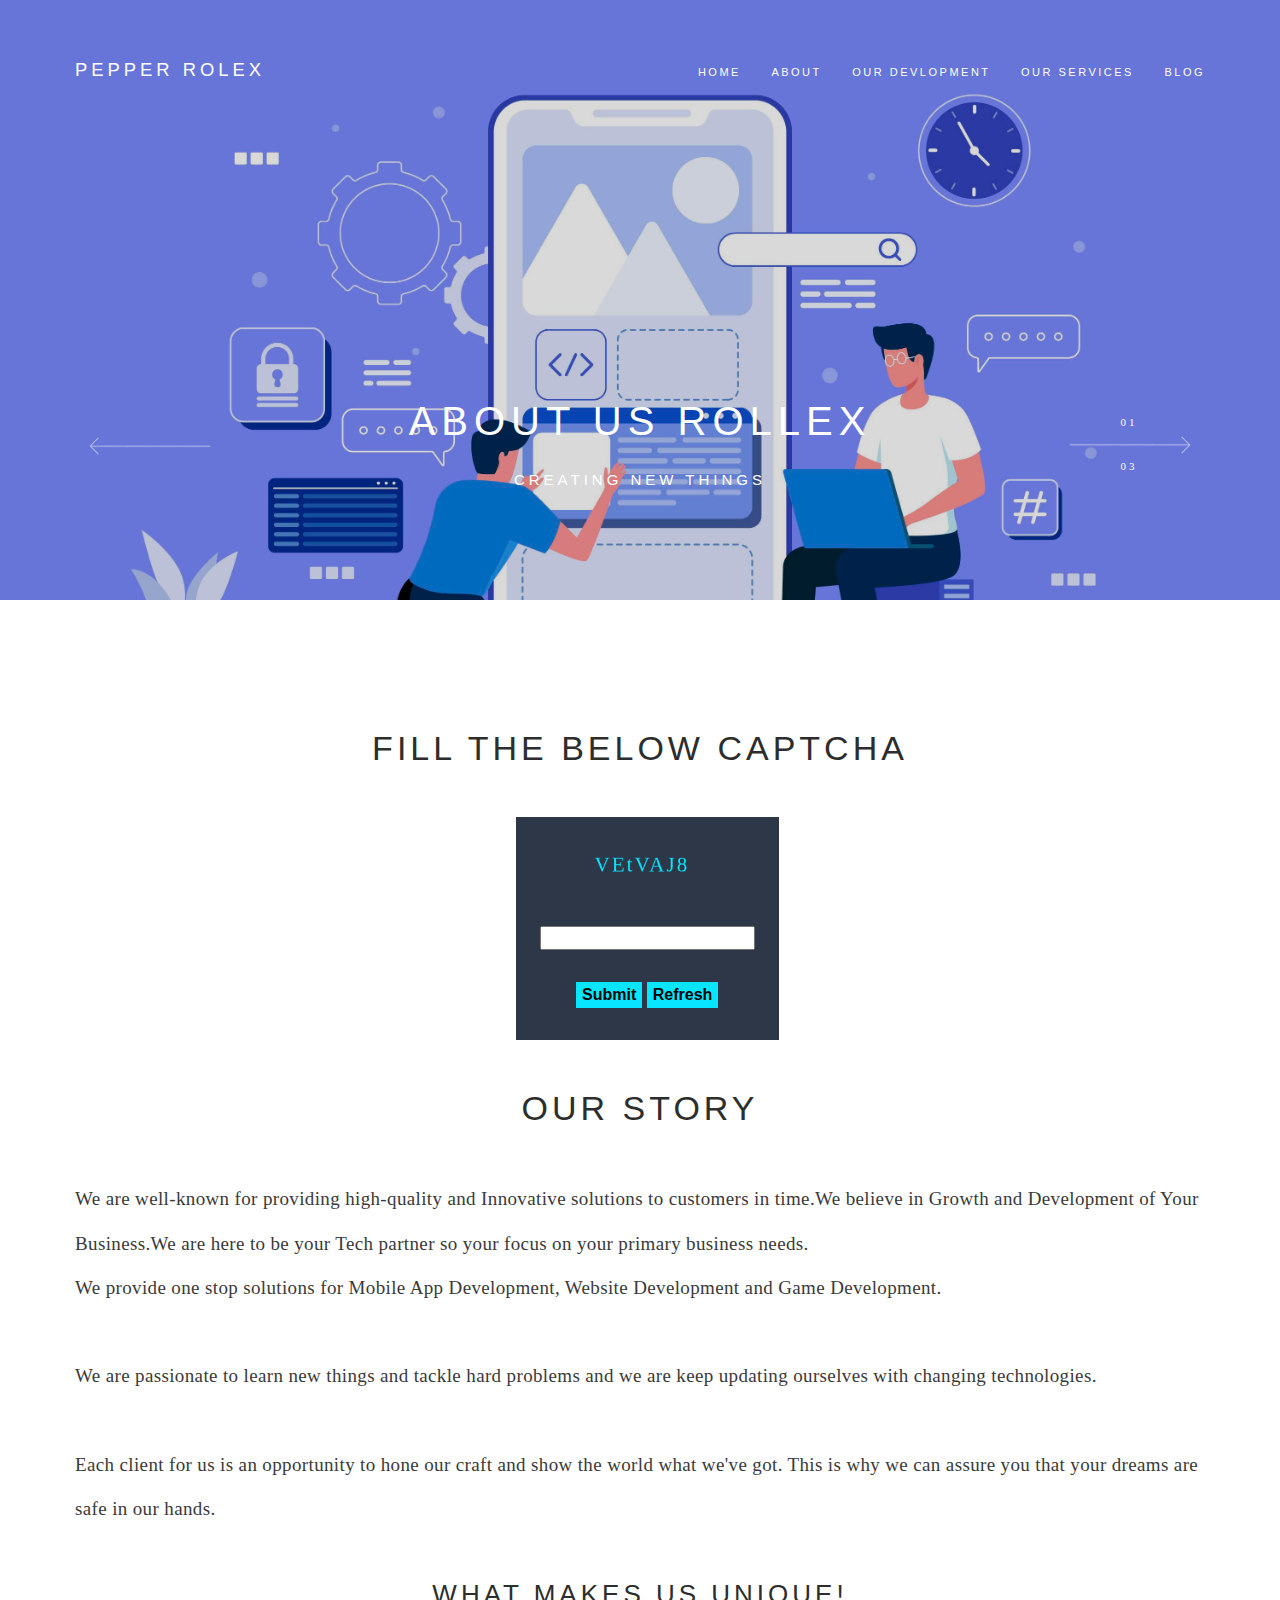
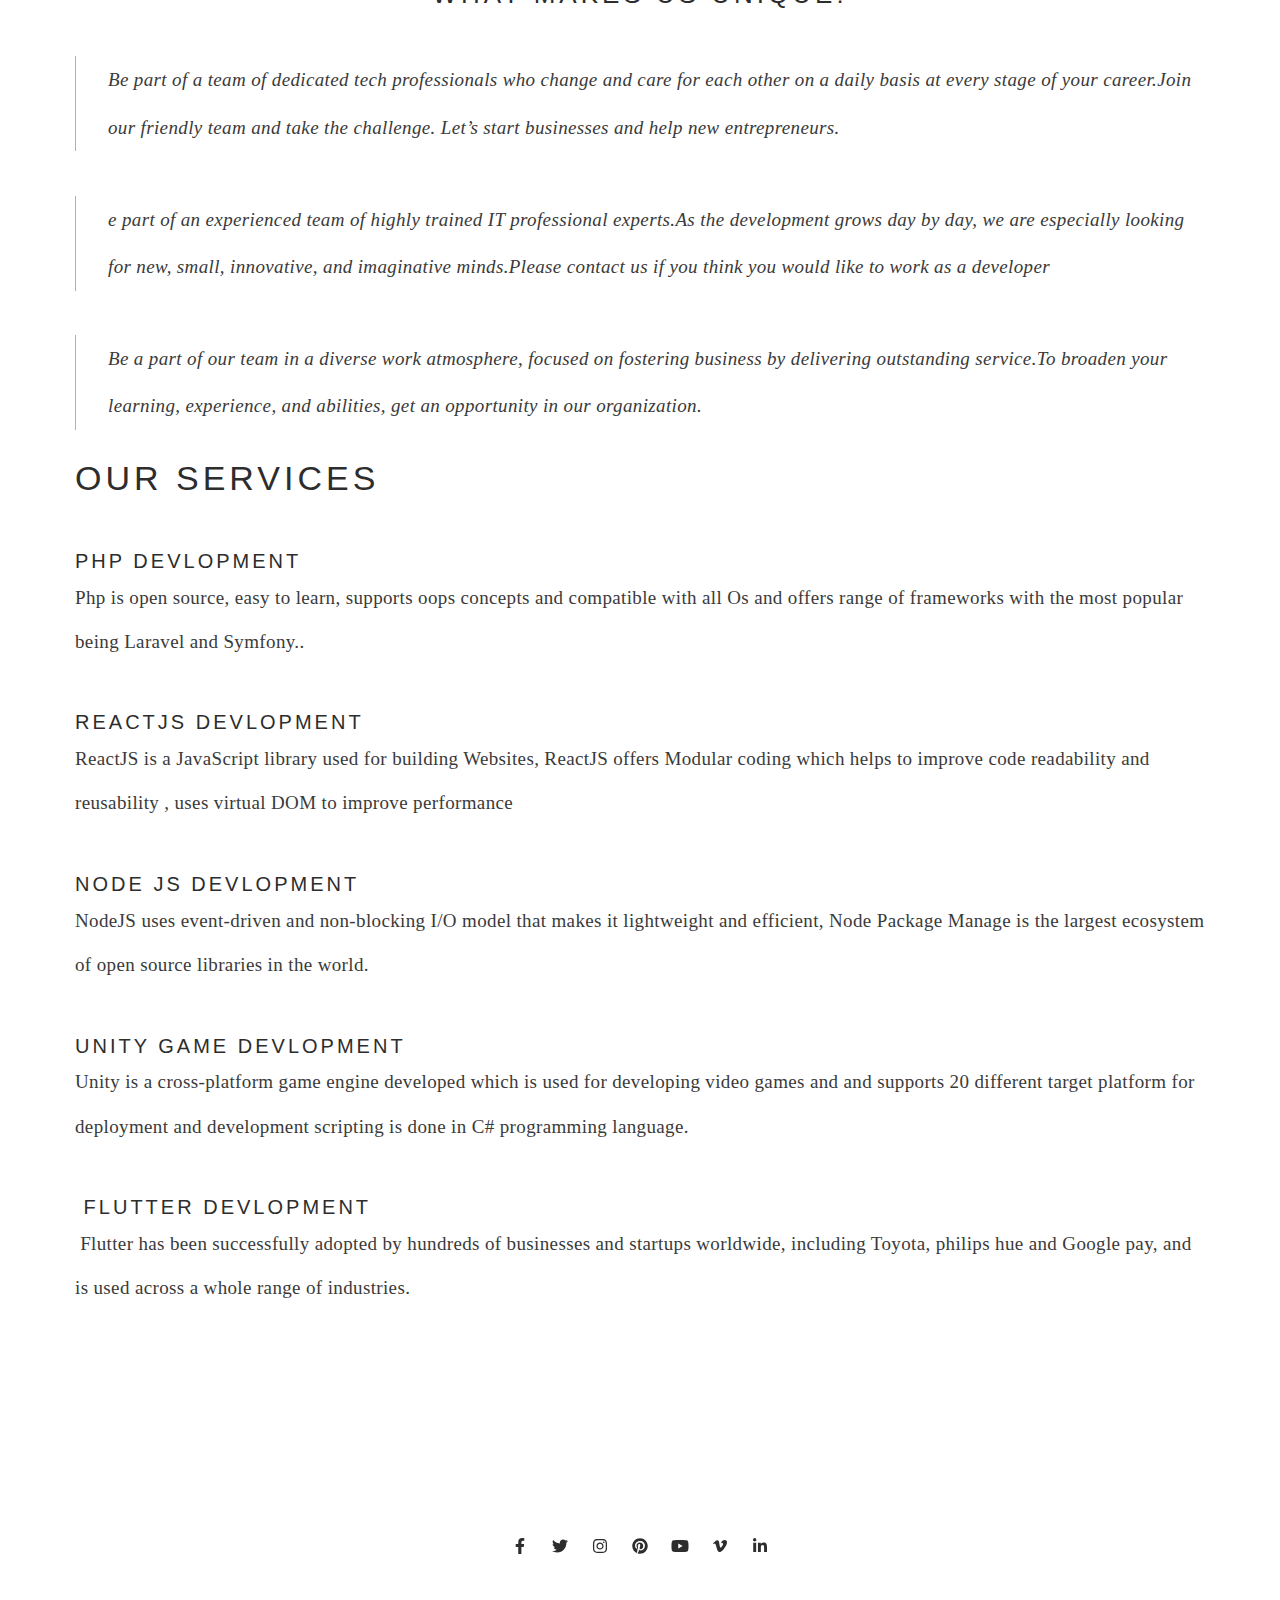
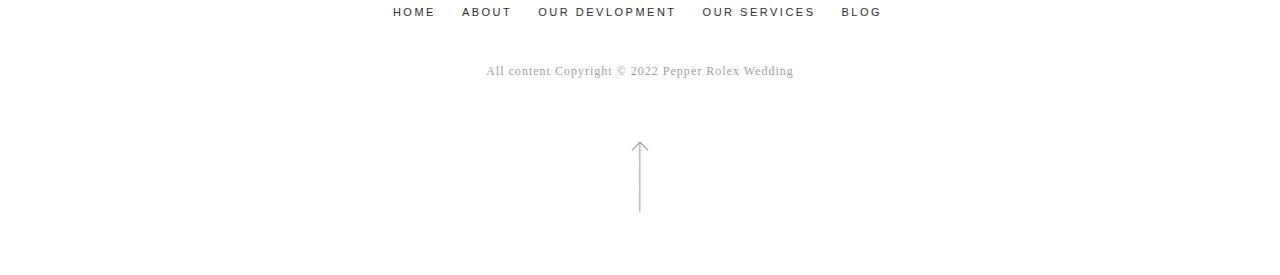
<file: index.htm>
﻿<!DOCTYPE html>
<html lang="en">
<head>
<meta name="generator" content="Pixieset">
<meta charset="utf-8">
<meta http-equiv="X-UA-Compatible" content="IE=edge">
<meta name="viewport" content="width=device-width, initial-scale=1">
<meta name="csrf-token" content="ElaFEV3BIiP3mmQWpCCGhZmyyMR5LoJHwgMKxWOm">
<title>Pepper Rolex | </title>
<link rel="shortcut icon" type="image/x-icon" href="profile/80276/d936b9c68dbc4e6f1e4822626008560c1f773b9a1eb6008a3a0b58a31b1ba0ae.png">
<link rel="canonical" href="">
<meta property="og:site_name" content="Pepper Rolex | ">
<meta property="og:title" content="Pepper Rolex | ">
<meta property="og:url" content="Pepper Rolex">
<meta property="og:type" content="website">
<meta property="og:description" content="Pepper Rolex">
<meta property="og:image" content="https://images-pw.pixieset.com/social/page/7569321/d181f210b99956e8abee989ab59f6cfe1888709ea00f0d6d8d16f1545e34ee38.png">
<meta property="og:image:width" content="2677">
<meta property="og:image:height" content="754">
<meta itemprop="name" content="Pepper Rolex | ">
<meta itemprop="url" content="Pepper Rolex">
<meta itemprop="description" content="Pepper Rolex">
<meta itemprop="thumbnailUrl" content="https://images-pw.pixieset.com/social/page/7569321/d181f210b99956e8abee989ab59f6cfe1888709ea00f0d6d8d16f1545e34ee38.png">
<meta name="twitter:title" content="Pepper Rolex | ">
<meta name="twitter:image" content="https://images-pw.pixieset.com/social/page/7569321/d181f210b99956e8abee989ab59f6cfe1888709ea00f0d6d8d16f1545e34ee38.png">
<meta name="twitter:url" content="Pepper Rolex">
<meta name="twitter:card" content="summary">
<meta name="twitter:description" content="Pepper Rolex">
<meta name="description" content="Pepper Rolex">
<script>
		
	</script>
<style class="js-dom-cleanup">
			a,
			.dropdown-menu {
				-webkit-transition: none !important;
				-moz-transition: none !important;
				-ms-transition: none !important;
				-o-transition: none !important;
				transition: none !important;
			}
		</style>
<link href="css?family=Lora:400,400i,700,700i|Montserrat:300,300i,400,500,700,700i" rel="stylesheet">
<link href="assets/client/css/themes/theme_4.css?id=3379d5cdacd667f81907" rel="stylesheet">
<link href="assets/client/css/themes/capcha.css?id=3379d5cdacd667f81907" rel="stylesheet">
<style>:root {--max-page-width:1200px;--global-block-padding:40px;--padding-scaling-xs:0.75;--padding-scaling-sm:1.00;--padding-scaling-md:1.00;--padding-scaling-lg:1.00;--button-width:30px;--button-height:14px;}</style>
<style id="js-ac-css-variables"></style>

<script async="" src="gtag/js?id=UA-125381365-1"></script>
<script>
			window.dataLayer = window.dataLayer || [];
			function gtag(){dataLayer.push(arguments);}
			gtag('js', new Date());
			gtag('config', 'UA-125381365-1');
		</script>
</head>
<body class="theme-theme4 legacy-style legacy-palette photo--protected">
<div class="page-container accent_color-0 button_height-14 button_size-1 button_style-1 button_width-30 color_scheme-0 font_theme-0 menu_style-0 sticky_header-1">
<div class="theme-container" data-animation-type="none" data-animation-duration="1">
<div role="header">
<div class="block-container block-theme4-header block-container--flushed-top ca-background-rg3Gbg" id="block-container-vnPEyW">
<div class="block-container__block">
<div class="theme-4-header theme-4-header--banner-size_md header-menu__overlay">
<div class="element-container clearfix element-header-menu" id="element-container-yWlxze">
<div class="element-container__element">
<div class="header-menu header-menu__style-one">
<nav class="navbar navbar-expand-lg header-menu__wrapper">
<a class="header-menu__logo logo-size--large" href="">
<span class="header-menu__logo--text ca-site-title-RB8ob2">Pepper Rolex</span>
</a>
<div class="collapse navbar-collapse header-menu__nav-wrapper">
<ul class="navbar-nav d-none d-lg-flex flex-wrap header-menu__nav">
<li class="nav-item active header-menu__item">
<a class="nav-link header-menu__primary ca-primary-link-a26ylg ca-primary-link-hover-Qg5dlN" href="">
Home
</a>
</li>
<li class="nav-item header-menu__item">
<a class="nav-link header-menu__primary ca-primary-link-a26ylg ca-primary-link-hover-Qg5dlN" href="">
About
</a>
</li>
<li class="nav-item header-menu__item">
<a class="nav-link header-menu__primary ca-primary-link-a26ylg ca-primary-link-hover-Qg5dlN" href="">
Our Devlopment
</a>
</li>
<li class="nav-item header-menu__item">
<a class="nav-link header-menu__primary ca-primary-link-a26ylg ca-primary-link-hover-Qg5dlN" href="">
Our Services
</a>
</li>
<li class="nav-item header-menu__item">
<a class="nav-link header-menu__primary ca-primary-link-a26ylg ca-primary-link-hover-Qg5dlN" href="">
Blog
</a>
</li>

</div>
<div class="header-menu__overlay-toggler d-lg-none">
<a href="#" class="overlay-menu__show js-overlay-menu-show">
<span class="d-lg-none header-menu__primary ca-primary-link-a26ylg ca-primary-link-hover-Qg5dlN">Menu</span>
<i class="fal fa-bars fa-fw header-menu__icon ca-primary-icon-12MdRg ca-primary-icon-hover-lgxE52"></i>
</a>
<a class="overlay-menu__hide js-overlay-menu-hide" href="#">
<i class="fal fa-times fa-fw header-menu__icon ca-overlay-icon-JNQ8EB ca-overlay-icon-hover-Vgd0Qg"></i>
</a>
</div>
</nav>
<nav id="sticky-header-menu" class="navbar navbar-expand-lg hidden header-menu__wrapper header-menu__wrapper--sticky ca-background-rg3Gbg">
<a class="header-menu__logo logo-size--large" href="">
<span class="header-menu__logo--text ca-site-title-RB8ob2">Pepper Rolex</span>
</a>
<div class="collapse navbar-collapse header-menu__nav-wrapper">
<ul class="navbar-nav d-none d-lg-flex flex-wrap header-menu__nav">
<li class="nav-item active header-menu__item">
<a class="nav-link header-menu__primary ca-primary-link-a26ylg ca-primary-link-hover-Qg5dlN" href="">
Home
</a>
</li>
 <li class="nav-item header-menu__item">
<a class="nav-link header-menu__primary ca-primary-link-a26ylg ca-primary-link-hover-Qg5dlN" href="">
About
</a>
</li>
<li class="nav-item header-menu__item">
<a class="nav-link header-menu__primary ca-primary-link-a26ylg ca-primary-link-hover-Qg5dlN" href="">
Our Devlopment
</a>
</li>
<li class="nav-item header-menu__item">
<a class="nav-link header-menu__primary ca-primary-link-a26ylg ca-primary-link-hover-Qg5dlN" href="">
Our Services
</a>
</li>
<li class="nav-item header-menu__item">
<a class="nav-link header-menu__primary ca-primary-link-a26ylg ca-primary-link-hover-Qg5dlN" href="">
Blog
</a>
</li>

</ul>
</div>
</nav>
<div class="overlay-menu__wrapper ca-overlay-menu-w2vo1B">
<a class="overlay-nav__close-link" href="#" style="display: none;">
<i class="fal fa-times ca-overlay-icon-JNQ8EB ca-overlay-icon-hover-Vgd0Qg"></i>
</a>
<ul class="overlay-menu__nav">
<li class="overlay-menu__item">
<a class="overlay-menu__primary ca-overlay-link-ZgP3jN ca-overlay-link-hover-kBXZ6g" href="">
Home
</a>
</li>
<li class="overlay-menu__item">
<a class="overlay-menu__primary ca-overlay-link-ZgP3jN ca-overlay-link-hover-kBXZ6g" href="">
About
</a>
</li>
<li class="overlay-menu__item">
<a class="overlay-menu__primary ca-overlay-link-ZgP3jN ca-overlay-link-hover-kBXZ6g" href="">
Our Devlopment
</a>
</li>
<li class="overlay-menu__item">
<a class="overlay-menu__primary ca-overlay-link-ZgP3jN ca-overlay-link-hover-kBXZ6g" href="">
Our Services
</a>
</li>
<li class="overlay-menu__item">
<a class="overlay-menu__primary ca-overlay-link-ZgP3jN ca-overlay-link-hover-kBXZ6g" href="">
Blog
</a>
</li>

</ul>
</div>
</div>
</div>
</div>
<div class="element-container clearfix element-theme4-header-wrapper" id="element-container-Q0WRKY">
<div class="element-container__element">
<div class="theme-4-header__slider container--full-width">
<div class="theme-4-header__slide">
<div class="element-container clearfix element-theme4-header" id="element-container-jeq98O">
<div class="element-container__element">
<div class="row no-gutters">
<div class="col-12">
<div class="theme-4-header__background-photo" style="background-image: url(elementfield/56271805/01-06c6e8c0.jpg); background-position: 50% 15%;">
<div class="theme-4-header__tint absolute-fill js-tint"></div>
</div>
<div class="theme-4-header__prev-slide"></div>
<div class="theme-4-header__next-slide"></div>
<div class="theme-4-header__content-wrapper container-fluid d-flex justify-content-center align-items-end align-items-lg-center">
<div class="theme-4-header__content row justify-content-center justify-content-lg-between align-items-center">
<div class="theme-4-header__prev-btn arrow-container d-none d-lg-block">
<span class="ps-arrow ps-arrow--left ps-arrow--xl ca-slider-controls-zNVvAN"></span>
</div>
<div class="col-12 col-md-10 col-lg-8 max-w-900 text-center m-auto">
<h1 class="theme-4-header__title hero-text ca-title-wga9dg"><span class="spanify">About us</span>
<span class="spanify">Rollex</span>
</h1>
<p class="theme-4-header__subtitle subtitle ca-subtitle-x2YQp2">Creating New Things</p>
<div class="theme-4-header__slide-nav text-center d-lg-none">
<span class="theme-4-header__prev-btn ps-arrow ps-arrow--left ps-arrow--sm ca-slider-controls-zNVvAN"></span>
<span class="theme-4-header__current-index detail ca-slider-controls-zNVvAN">01</span>
<span class="theme-4-header__count-separator detail d-lg-none ca-slider-controls-zNVvAN">/</span>
<span class="theme-4-header__total-count detail ca-slider-controls-zNVvAN">03</span>
<span class="theme-4-header__next-btn ps-arrow ps-arrow--right ps-arrow--sm ca-slider-controls-zNVvAN"></span>
</div>
</div>
<div class="theme-4-header__next-btn arrow-container flex-column align-items-center d-none d-lg-flex">
<span class="theme-4-header__current-index detail ca-slider-controls-zNVvAN">01</span>
<span class="ps-arrow ps-arrow--right ps-arrow--xl ca-slider-controls-zNVvAN"></span>
<span class="theme-4-header__total-count detail ca-slider-controls-zNVvAN">03</span>
</div>
</div>
</div>
</div>
</div>
</div>
</div>
</div>
<div class="theme-4-header__slide hidden">
<div class="element-container clearfix element-theme4-header" id="element-container-jeKdOZ">
<div class="element-container__element">
<div class="row no-gutters">
<div class="col-12">
<div class="theme-4-header__background-photo" style="background-image: url(elementfield/02440645/AJN_1623-b14c5f86.jpg); background-position: 50% 50%;">
<div class="theme-4-header__tint absolute-fill js-tint"></div>
</div>
<div class="theme-4-header__prev-slide"></div>
<div class="theme-4-header__next-slide"></div>
<div class="theme-4-header__content-wrapper container-fluid d-flex justify-content-center align-items-end align-items-lg-center">
<div class="theme-4-header__content row justify-content-center justify-content-lg-between align-items-center">
<div class="theme-4-header__prev-btn arrow-container d-none d-lg-block">
<span class="ps-arrow ps-arrow--left ps-arrow--xl ca-slider-controls-zNVvAN"></span>
</div>
<div class="col-12 col-md-10 col-lg-8 max-w-900 text-center m-auto">
<h1 class="theme-4-header__title hero-text ca-title-wga9dg"><span class="spanify">Capturing</span>
<span class="spanify">New Ideas</span>
</h1>
<p class="theme-4-header__subtitle subtitle ca-subtitle-x2YQp2">STORIES FROM Pepper Rolex</p>
<div class="theme-4-header__slide-nav text-center d-lg-none">
<span class="theme-4-header__prev-btn ps-arrow ps-arrow--left ps-arrow--sm ca-slider-controls-zNVvAN"></span>
<span class="theme-4-header__current-index detail ca-slider-controls-zNVvAN">02</span>
<span class="theme-4-header__count-separator detail d-lg-none ca-slider-controls-zNVvAN">/</span>
<span class="theme-4-header__total-count detail ca-slider-controls-zNVvAN">03</span>
<span class="theme-4-header__next-btn ps-arrow ps-arrow--right ps-arrow--sm ca-slider-controls-zNVvAN"></span>
</div>
</div>
<div class="theme-4-header__next-btn arrow-container flex-column align-items-center d-none d-lg-flex">
<span class="theme-4-header__current-index detail ca-slider-controls-zNVvAN">02</span>
<span class="ps-arrow ps-arrow--right ps-arrow--xl ca-slider-controls-zNVvAN"></span>
<span class="theme-4-header__total-count detail ca-slider-controls-zNVvAN">03</span>
</div>
</div>
</div>
</div>
</div>
</div>
</div>
</div>
<div class="theme-4-header__slide hidden">
<div class="element-container clearfix element-theme4-header" id="element-container-zv3Rrr">
<div class="element-container__element">
<div class="row no-gutters">
<div class="col-12">
<div class="theme-4-header__background-photo" style="background-image: url(elementfield/85271805/22-182751ec.jpg); background-position: 50% 50%;">
<div class="theme-4-header__tint absolute-fill js-tint"></div>
</div>
<div class="theme-4-header__prev-slide"></div>
<div class="theme-4-header__next-slide"></div>
<div class="theme-4-header__content-wrapper container-fluid d-flex justify-content-center align-items-end align-items-lg-center">
<div class="theme-4-header__content row justify-content-center justify-content-lg-between align-items-center">
<div class="theme-4-header__prev-btn arrow-container d-none d-lg-block">
<span class="ps-arrow ps-arrow--left ps-arrow--xl ca-slider-controls-zNVvAN"></span>
</div>
<div class="col-12 col-md-10 col-lg-8 max-w-900 text-center m-auto">
<h1 class="theme-4-header__title hero-text ca-title-wga9dg"><span class="spanify">Capturing</span>
<span class="spanify">Love</span>
</h1>
<p class="theme-4-header__subtitle subtitle ca-subtitle-x2YQp2">STORIES FROM Pepper Rolex</p>
<div class="theme-4-header__slide-nav text-center d-lg-none">
<span class="theme-4-header__prev-btn ps-arrow ps-arrow--left ps-arrow--sm ca-slider-controls-zNVvAN"></span>
<span class="theme-4-header__current-index detail ca-slider-controls-zNVvAN">03</span>
<span class="theme-4-header__count-separator detail d-lg-none ca-slider-controls-zNVvAN">/</span>
<span class="theme-4-header__total-count detail ca-slider-controls-zNVvAN">03</span>
<span class="theme-4-header__next-btn ps-arrow ps-arrow--right ps-arrow--sm ca-slider-controls-zNVvAN"></span>
</div>
</div>
<div class="theme-4-header__next-btn arrow-container flex-column align-items-center d-none d-lg-flex">
<span class="theme-4-header__current-index detail ca-slider-controls-zNVvAN">03</span>
<span class="ps-arrow ps-arrow--right ps-arrow--xl ca-slider-controls-zNVvAN"></span>
<span class="theme-4-header__total-count detail ca-slider-controls-zNVvAN">03</span>
</div>
</div>
</div>
</div>
</div>
</div>
</div>
</div>
</div>
</div>
</div>
</div>
</div>
</div>
</div>
<div role="main" class="main-body" id="body-section-1239657">


<div class="block-container block-single-text page-block ca-background-VNb82A" id="block-container-XK6aaA">
<div class="block-container__block">
<div class="container-fluid max-w-1200">
<div class="row justify-content-center">
<div class="single-text__text col-12">
<div class="element-container clearfix element-text" id="element-container-ly0Yj3">
<div class="element-container__element">

<style type="text/css">
	

@media only screen and (min-width: 1441px) and (max-width: 2560px) {
  #captchaBackground {
    height: 223px;
    width: 263px;
    background-color: #2d3748;
    display: flex;
    align-items: center;
    justify-content: center;
    flex-direction: column;
    margin-left: 39%;
}
}

@media only screen and (min-width: 1025px) and (max-width: 1440px) {
  #captchaBackground {
    height: 223px;
    width: 263px;
    background-color: #2d3748;
    display: flex;
    align-items: center;
    justify-content: center;
    flex-direction: column;
    margin-left: 39%;
}
}

@media only screen and (min-width: 769px) and (max-width: 1024px) {
  #captchaBackground {
    height: 223px;
    width: 263px;
    background-color: #2d3748;
    display: flex;
    align-items: center;
    justify-content: center;
    flex-direction: column;
    margin-left: 39%;
}
}

@media only screen and (min-width: 701px) and (max-width: 768px) {
  #captchaBackground {
    height: 223px;
    width: 263px;
    background-color: #2d3748;
    display: flex;
    align-items: center;
    justify-content: center;
    flex-direction: column;
    margin-left: 30%;
}
}

@media only screen and (min-width: 601px) and (max-width: 700px) {
  #captchaBackground {
    height: 223px;
    width: 263px;
    background-color: #2d3748;
    display: flex;
    align-items: center;
    justify-content: center;
    flex-direction: column;
    margin-left: 29%;
}
}

@media only screen and (min-width: 501px) and (max-width: 600px) {
  #captchaBackground {
    height: 223px;
    width: 263px;
    background-color: #2d3748;
    display: flex;
    align-items: center;
    justify-content: center;
    flex-direction: column;
    margin-left: 24%;
}
}

@media only screen and (min-width: 450px) and (max-width: 500px) {
  #captchaBackground {
    height: 223px;
    width: 263px;
    background-color: #2d3748;
    display: flex;
    align-items: center;
    justify-content: center;
    flex-direction: column;
    margin-left: 22%;
}
}

@media only screen and (min-width: 401px) and (max-width: 449px) {
  #captchaBackground {
    height: 223px;
    width: 263px;
    background-color: #2d3748;
    display: flex;
    align-items: center;
    justify-content: center;
    flex-direction: column;
    margin-left: 18%;
}
}

@media only screen and (min-width: 371px) and (max-width: 400px) {
  #captchaBackground {
    height: 223px;
    width: 263px;
    background-color: #2d3748;
    display: flex;
    align-items: center;
    justify-content: center;
    flex-direction: column;
    margin-left: 14%;
}
}

@media only screen and (min-width: 351px) and (max-width: 370px) {
  #captchaBackground {
    height: 223px;
    width: 263px;
    background-color: #2d3748;
    display: flex;
    align-items: center;
    justify-content: center;
    flex-direction: column;
    margin-left: 10%;
}
}

@media only screen and (min-width: 320px) and (max-width: 350px) {
  #captchaBackground {
    height: 223px;
    width: 263px;
    background-color: #2d3748;
    display: flex;
    align-items: center;
    justify-content: center;
    flex-direction: column;
    margin-left: 6%;
}
}










.legacy-style.theme-theme4 .font_theme-0 p {
    -webkit-font-smoothing: antialiased;
    -moz-osx-font-smoothing: grayscale;
    font-family: Lora,serif;
    font-size: 19px;
    font-style: normal;
    font-weight: 400;
    letter-spacing: .019em;
    line-height: 2.33;
}
.legacy-style.theme-theme4 .font_theme-0 blockquote {
    font-family: Lora,serif;
    font-size: 19px;
    font-style: italic;
    font-weight: 400;
    letter-spacing: .019em;
    line-height: 2.5;
}
</style>

<div class="text__text text--single-line">
		<p><br></p><h1 class="ql-align-center ca-headings-oNzL2y">Fill the below captcha</h1><p><br></p>
</div>


	<div class="example">
		<!-- <h1>Please solve this captcha</h1> -->
		<div id="captchaBackground">
            <canvas id="captcha">captcha text</canvas>
            <input id="textBox" type="text" name="text">

            <div id="buttons">
                <form action="contact/index.htm">
                        <input id="submitButton" type="submit">
                         <button id="refreshButton" type="submit">Refresh</button>
                </form>
               
            </div>

           

            <span id="output"></span>
        </div>
	</div>


<div class="text__text text--single-line">
<p><br></p><h1 class="ql-align-center ca-headings-oNzL2y">Our Story</h1><p><br></p><p class=" ca-paragraphs-lgjqN1">We are well-known for providing high-quality and Innovative solutions to customers in time.We believe in Growth and Development of Your Business.We are here to be your Tech partner so your focus on your primary business needs.
We provide one stop solutions for Mobile App Development, Website Development and Game Development.</p><p><br></p><p class=" ca-paragraphs-lgjqN1">We are passionate to learn new things and tackle hard problems and we are keep updating ourselves with changing technologies.</p><p><br></p><p class=" ca-paragraphs-lgjqN1">Each client for us is an opportunity to hone our craft and show the world what we've got. This is why we can assure you that your dreams are safe in our hands.</p><p><br></p><h2 class="ql-align-center ca-headings-oNzL2y">What Makes Us Unique!</h2><p class="ql-align-center"><br></p><blockquote>Be part of a team of dedicated tech professionals who change and care for each other on a daily basis at every stage of your career.Join our friendly team and take the challenge. Let’s start businesses and help new entrepreneurs.</blockquote><p><br></p><blockquote>e part of an experienced team of highly trained IT professional experts.As the development grows day by day, we are especially looking for new, small, innovative, and imaginative minds.Please contact us if you think you would like to work as a developer</blockquote><p><br></p><blockquote>Be a part of our team in a diverse work atmosphere, focused on fostering business by delivering outstanding service.To broaden your learning, experience, and abilities, get an opportunity in our organization.</blockquote>
</div>

<br>
<div class="text__text text--single-line">
<h1 class=" ca-headings-VBpAN4">Our Services</h1><p><br></p><h3 class=" ca-headings-VBpAN4">PHP Devlopment</h3><p class=" ca-paragraphs-5N4KBM">Php is open source, easy to learn, supports oops concepts and compatible with all Os and offers range of frameworks with the most popular being Laravel and Symfony..</p><p><br></p><h3 class=" ca-headings-VBpAN4">ReactJs Devlopment</h3><p class=" ca-paragraphs-5N4KBM">ReactJS is a JavaScript library used for building Websites, ReactJS offers Modular coding which helps to improve code readability and reusability , uses virtual DOM to improve performance</p><p><br></p><h3 class=" ca-headings-VBpAN4">Node Js Devlopment</h3><p class=" ca-paragraphs-5N4KBM">NodeJS uses event-driven and non-blocking I/O model that makes it lightweight and efficient, Node Package Manage is the largest ecosystem of open source libraries in the world.</p><p><br></p><h3 class=" ca-headings-VBpAN4">Unity Game Devlopment</h3><p class=" ca-paragraphs-5N4KBM">Unity is a cross-platform game engine developed which is used for developing video games and and supports 20 different target platform for deployment and development scripting is done in C# programming language.</p><p><br></p><h3 class=" ca-headings-VBpAN4"> Flutter Devlopment</h3><p class=" ca-paragraphs-5N4KBM"> Flutter has been successfully adopted by hundreds of businesses and startups worldwide, including Toyota, philips hue and Google pay, and is used across a whole range of industries.
 </p>
</div>
</div>
</div>
</div>
</div>
</div>
</div>
</div>
<div class="block-container block-video-with-text-horizontal page-block ca-background-rgoGbg" id="block-container-YLowWQ">

</div>


</div>

</div>
<div role="footer">
<div class="block-container block-theme4-footer block-container--flushed-top block-container--flushed-bottom block-container--flushed-left block-container--flushed-right ca-background-42nZR2" id="block-container-7xGdLG">
<div class="block-container__block">
<div class="theme-4-footer theme-4-footer_style-2 d-flex justify-content-center ca-background-42nZR2">
<div class="container-fluid max-w-1200">
<div class="row">
<div class="col-12">
<div class="theme-4-footer__content-wrapper d-flex">
<div class="theme-4-footer__icon-links">
<div class="social-links__column d-flex">
<a class="social-links__link" href="https://facebook.com/" target="_blank">
<i class="social-links__icon social-links__facebook fab fa-facebook-f fa-fw ca-social-icons-qB9aeB ca-social-icons-hover-RBJml2"></i>
</a>
<a class="social-links__link" href="https://twitter.com/" target="_blank">
<i class="social-links__icon social-links__twitter fab fa-twitter fa-fw ca-social-icons-qB9aeB ca-social-icons-hover-RBJml2"></i>
</a>
<a class="social-links__link" href="https://instagram.com/" target="_blank">
<i class="social-links__icon social-links__instagram fab fa-instagram fa-fw ca-social-icons-qB9aeB ca-social-icons-hover-RBJml2"></i>
</a>
<a class="social-links__link" href="https://in.pinterest.com/" target="_blank">
<i class="social-links__icon social-links__pinterest fab fa-pinterest fa-fw ca-social-icons-qB9aeB ca-social-icons-hover-RBJml2"></i>
</a>
<a class="social-links__link" href="https://www.youtube.com/" target="_blank">
<i class="social-links__icon social-links__youtube fab fa-youtube fa-fw ca-social-icons-qB9aeB ca-social-icons-hover-RBJml2"></i>
</a>
<a class="social-links__link" href="https://vimeo.com/" target="_blank">
<i class="social-links__icon social-links__vimeo fab fa-vimeo-v fa-fw ca-social-icons-qB9aeB ca-social-icons-hover-RBJml2"></i>
</a>
<a class="social-links__link" href="" target="_blank">
<i class="social-links__icon social-links__linkedin fab fa-linkedin-in fa-fw ca-social-icons-qB9aeB ca-social-icons-hover-RBJml2"></i>
</a>
</div>
</div>
<nav class="theme-4-footer__nav footer-nav navbar navbar-expand">
<ul class="navbar-nav d-flex flex-wrap">
<li class="nav-item">
<a class="footer-nav-primary nav-link ca-navigation-links-xgmdQN ca-navigation-links-hover-wgax0N" href="">Home</a>
</li>
<li class="nav-item">
<a class="footer-nav-primary nav-link ca-navigation-links-xgmdQN ca-navigation-links-hover-wgax0N" href="">About</a>
</li>
<li class="nav-item">
<a class="footer-nav-primary nav-link ca-navigation-links-xgmdQN ca-navigation-links-hover-wgax0N" href="">Our Devlopment</a>
</li>
<li class="nav-item">
<a class="footer-nav-primary nav-link ca-navigation-links-xgmdQN ca-navigation-links-hover-wgax0N" href="">Our Services</a>
</li>
<li class="nav-item">
<a class="footer-nav-primary nav-link ca-navigation-links-xgmdQN ca-navigation-links-hover-wgax0N" href="">Blog</a>
</li>

</ul>
</nav>
<div class="theme-4-footer__copyright-wrapper text-center">
<p class="theme-4-footer__copyright-text ca-footer-text-AgLl1g">All content Copyright © 2022 Pepper Rolex Wedding</p>
</div>
<a class="go-to-top__link" href="#">
<i class="ps-arrow ps-arrow--md ps-arrow--up ca-arrow-pN16zg ca-arrow-hover-5N4WGB"></i>
</a>
</div>
</div>
</div>
<div class="row">
<div class="col-12">
</div>
</div>
</div>
</div>
</div>
</div>
</div>
</div>
</div>
<script>
var sentryConfig = {
	dsn: 'https://dab2873be32f4034ad111643c52c98c0@sentry.io/1215049',
	environment: 'production',
	release: 'portfolio-website@release-1814',
};
</script>
<script>
	var cookieBannerOptions = {
		enable: false,
		message: "We use cookies to analyze site usage and ensure a smooth browsing experience. By using this website, you agree to our use of cookies.",
		linkText: "Learn more",
		linkUrl: '',
		ctaType: 0,
		ctaMessage: "Accept",
	};
</script>
<script src="assets/client/js/capcha.js?id=d91051ea7d0c9bd1981e"></script>
<script src="assets/client/js/manifest.js?id=d91051ea7d0c9bd1981e"></script>
<script src="assets/client/js/vendor.js?id=098a7a3596114d4dc569"></script>
<script src="assets/client/js/index.js?id=4ebfdbafd7af3b40694b"></script>
<script src="assets/client/js/themes/theme_4.js?id=d8b069cbcf461eeb8dac"></script>
<script id="js-payload-pw" class="js-dom-cleanup" type="application/json">
		
	</script>
<script class="js-dom-cleanup">
		var payload = JSON.parse(document.getElementById('js-payload-pw').innerHTML);

		$(document)
			.on('contextmenu dragstart', '.photo--protected img', function (e) {
				e.preventDefault();
			});

		PW.i(payload);
	</script>
<script async="" src="pagead/js/f.txt?client=ca-pub-9013826471839402" crossorigin="anonymous"></script>

</body>
</html>
</file>
<file: assets/client/css/themes/capcha.css>
#captchaBackground {
    height: 220px;
    width: 250px;
    background-color: #2d3748;
    display: flex;
    align-items: center;
    justify-content: center;
    flex-direction: column;
}
#captchaHeading {
    color: white;
}
#captcha {
    height: 80%;
    width: 80%;
    font-size: 30px;
    letter-spacing: 3px;
    margin: auto;
    display: block;
    top: 0;
    bottom: 0;
    left: 0;
    right: 0;
}
.center {
    display: flex;
    flex-direction: column;
    align-items: center;
}
#submitButton {
    margin-top: 2em;
    margin-bottom: 2em;
    background-color: #08e5ff;
    border: 0px;
    font-weight: bold;
}
#refreshButton {
    background-color: #08e5ff;
    border: 0px;
    font-weight: bold;
}
#textBox {
    height: 25px;
}
.incorrectCaptcha {
    color: #FF0000;
}
.correctCaptcha {
    color: #7FFF00;
}
</file>
